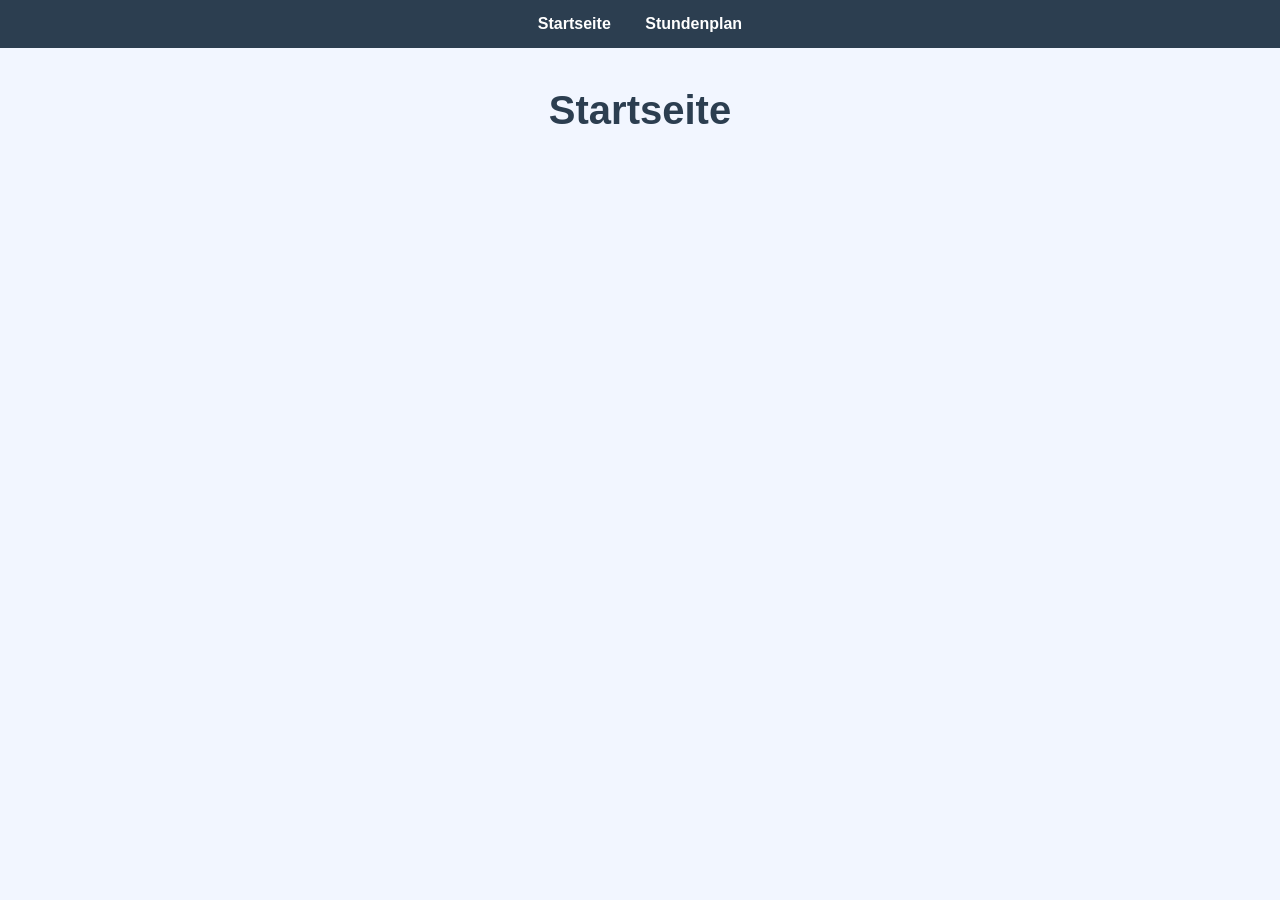
<file: index.html>
<!DOCTYPE html>
<html lang="de">
<head>
    <meta charset="UTF-8">
    <meta name="viewport" content="width=device-width, initial-scale=1.0">
    <title>Hak Stundenplan - immer den Überbick behalten</title>
    <link rel="stylesheet" href="style.css">
</head>
<body>

    <nav>
        <a href="index.html">Startseite</a>
        <a href="stundenplan.html">Stundenplan</a>
    </nav>

    <h1>Startseite</h1>

</body>
</html>
</file>
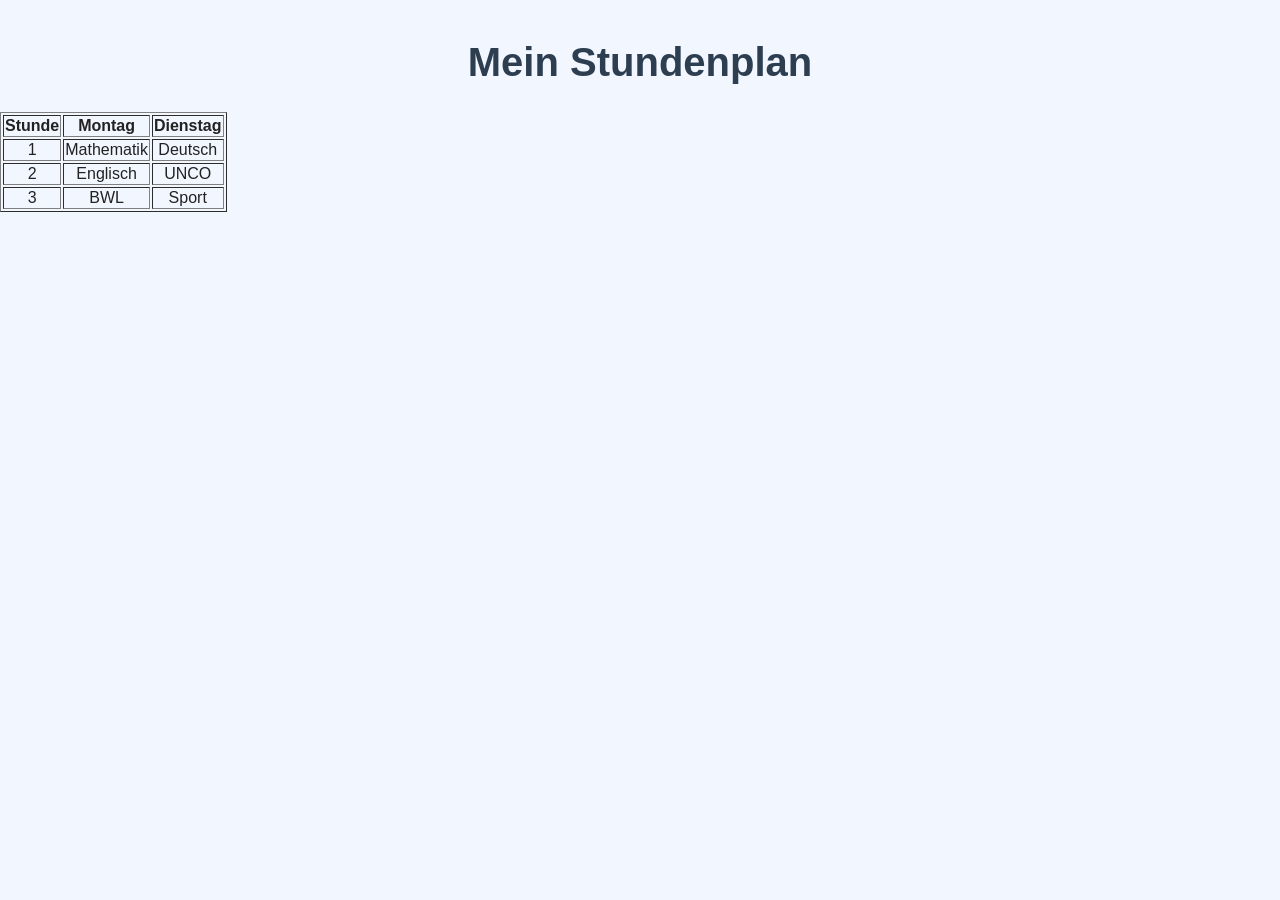
<file: stundenplan.html>
<!DOCTYPE html>
<html lang="de">
<head>
    <meta charset="UTF-8">
    <title>Stundenplan</title>
    <!-- Verlinkt Beas style.css -->
    <link rel="stylesheet" href="style.css">
</head>
<body>
    <h1>Mein Stundenplan</h1>
    <table border="1">
        <thead>
            <tr>
                <th>Stunde</th>
                <th>Montag</th>
                <th>Dienstag</th>
            </tr>
        </thead>
        <tbody>
            <tr>
                <td>1</td>
                <td>Mathematik</td>
                <td>Deutsch</td>
            </tr>
            <tr>
                <td>2</td>
                <td>Englisch</td>
                <td>UNCO</td>
            </tr>
            <tr>
                <td>3</td>
                <td>BWL</td>
                <td>Sport</td>
            </tr>
        </tbody>
    </table>
</body>
</html>
</file>
<file: style.css>
body {
    margin: 0;
    font-family: Arial, sans-serif;
    background-color: #f2f6ff;
    color: #222;
    text-align: center;
}

h1 {
    margin-top: 40px;
    font-size: 2.5rem;
    color: #2c3e50;
}

nav {
    background-color: #2c3e50;
    padding: 15px;
}

nav a {
    color: white;
    text-decoration: none;
    margin: 0 15px;
    font-weight: bold;
}

nav a:hover {
    text-decoration: underline;
}
</file>
